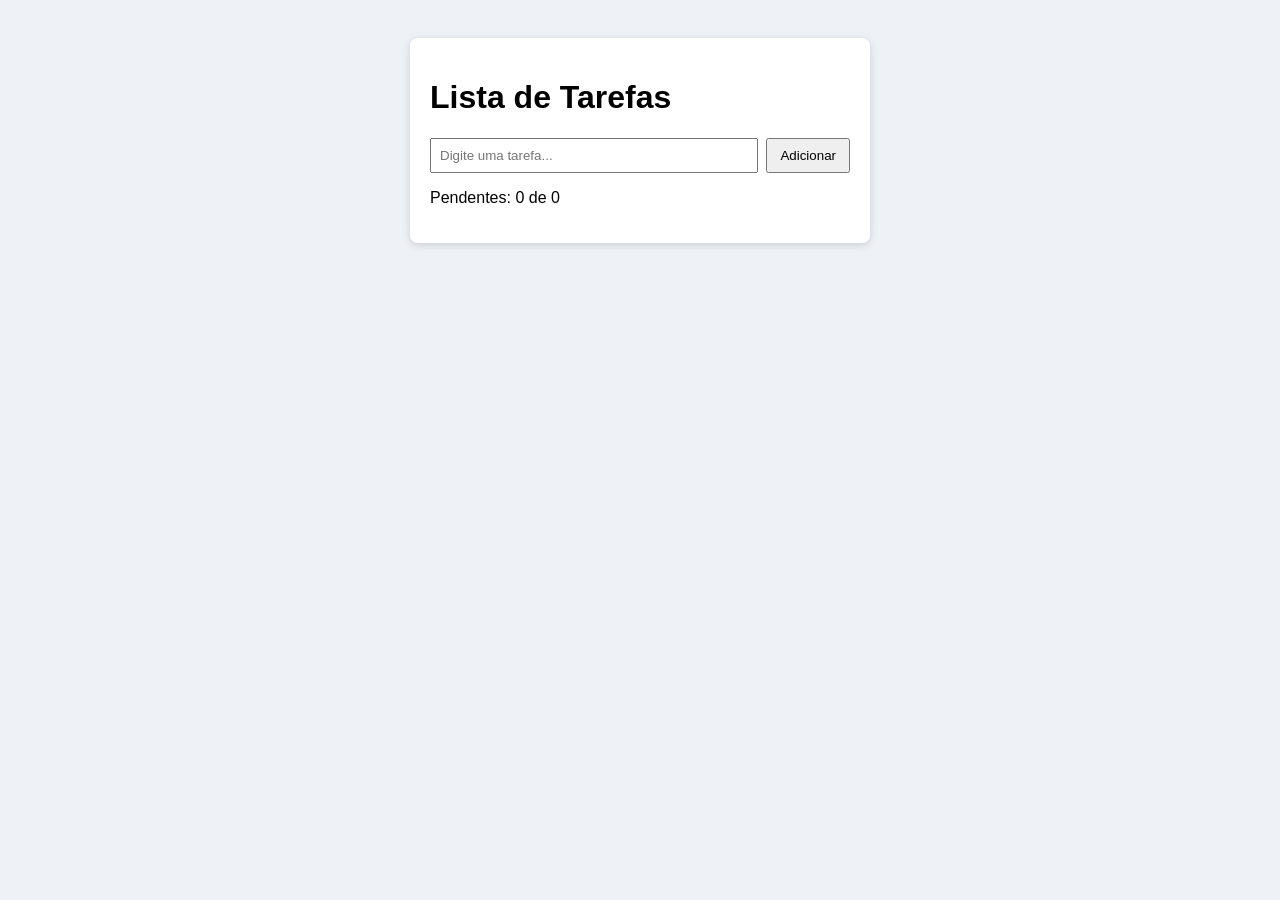
<file: 01-lista-de-tarefas/index.html>
<!DOCTYPE html>
<html lang="pt-BR">
<head>
  <meta charset="UTF-8">
  <meta name="viewport" content="width=device-width, initial-scale=1.0">
  <title>Lista de Tarefas</title>
  <link rel="stylesheet" href="style.css">
</head>
<body>
  <main class="caixa">
    <h1>Lista de Tarefas</h1>
    <div class="form">
      <input type="text" id="novaTarefa" placeholder="Digite uma tarefa...">
      <button id="btnAdicionar">Adicionar</button>
    </div>
    <ul id="lista"></ul>
    <p id="contador"></p>
  </main>
  <script src="script.js"></script>
</body>
</html>
</file>
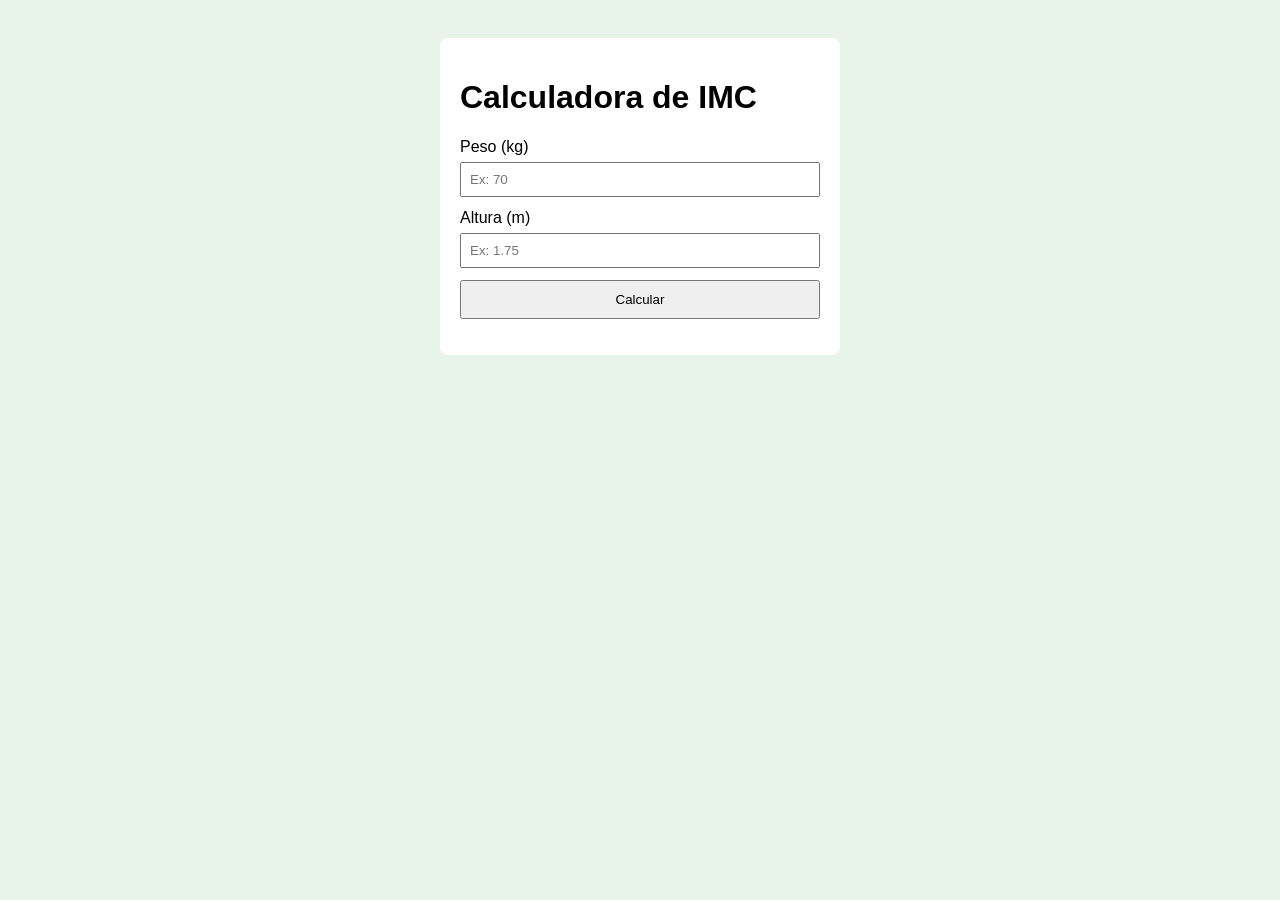
<file: 02-calculadora-imc/index.html>
<!DOCTYPE html>
<html lang="pt-BR">
<head>
  <meta charset="UTF-8">
  <meta name="viewport" content="width=device-width, initial-scale=1.0">
  <title>Calculadora de IMC</title>
  <link rel="stylesheet" href="style.css">
</head>
<body>
  <main class="caixa">
    <h1>Calculadora de IMC</h1>
    <label>Peso (kg)</label>
    <input type="number" id="peso" step="0.1" placeholder="Ex: 70">
    <label>Altura (m)</label>
    <input type="number" id="altura" step="0.01" placeholder="Ex: 1.75">
    <button id="calcular">Calcular</button>
    <p id="resultado"></p>
  </main>
  <script src="script.js"></script>
</body>
</html>
</file>
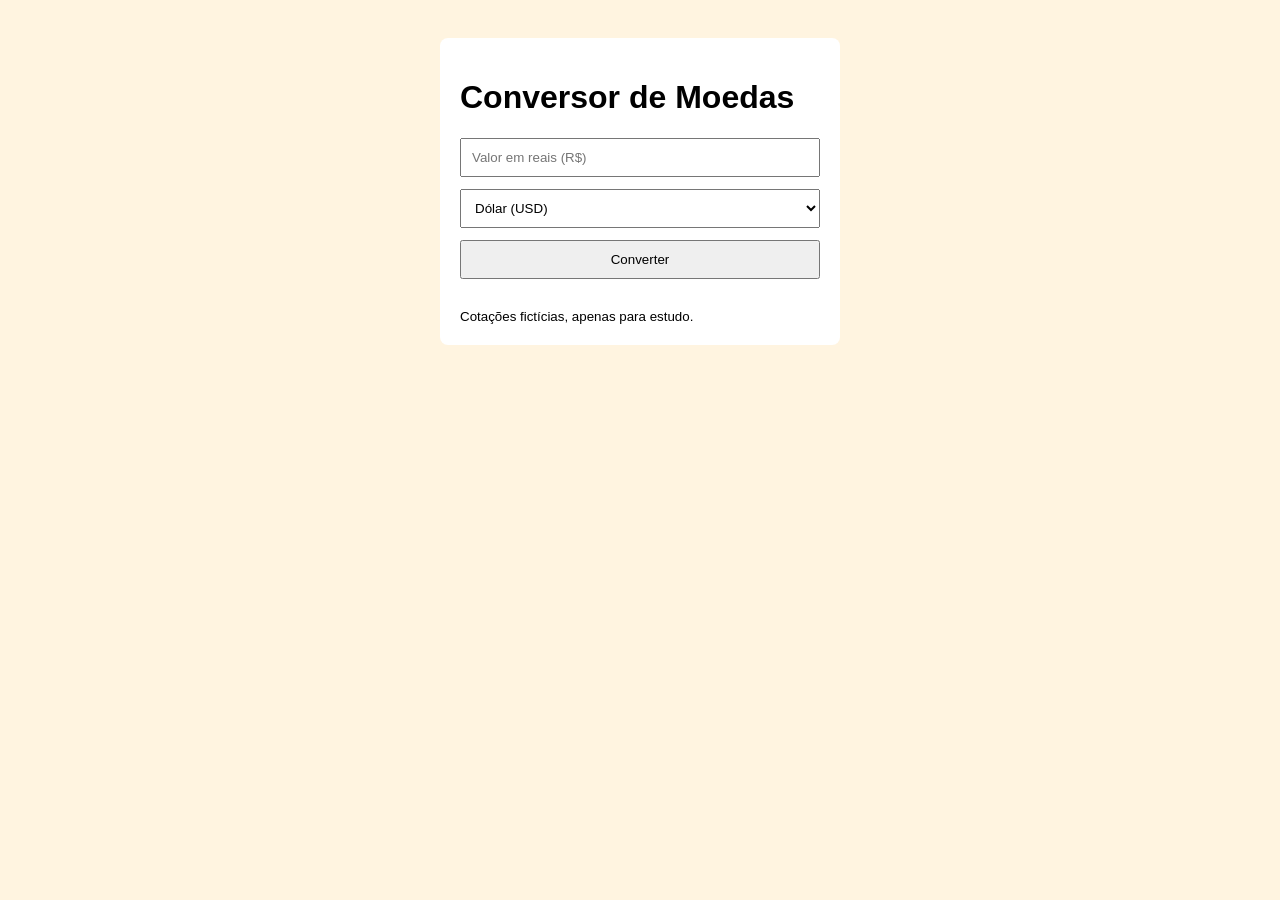
<file: 03-conversor-de-moedas/index.html>
<!DOCTYPE html>
<html lang="pt-BR">
<head>
  <meta charset="UTF-8">
  <meta name="viewport" content="width=device-width, initial-scale=1.0">
  <title>Conversor de Moedas</title>
  <link rel="stylesheet" href="style.css">
</head>
<body>
  <main class="caixa">
    <h1>Conversor de Moedas</h1>
    <input type="number" id="valor" placeholder="Valor em reais (R$)">
    <select id="moeda">
      <option value="USD">Dólar (USD)</option>
      <option value="EUR">Euro (EUR)</option>
      <option value="GBP">Libra (GBP)</option>
    </select>
    <button id="converter">Converter</button>
    <p id="resultado"></p>
    <small>Cotações fictícias, apenas para estudo.</small>
  </main>
  <script src="script.js"></script>
</body>
</html>
</file>
<file: 01-lista-de-tarefas/style.css>
body { font-family: Arial, sans-serif; background: #eef1f5; display: flex; justify-content: center; padding: 30px; }
.caixa { background: #fff; padding: 20px; border-radius: 8px; width: 100%; max-width: 420px; box-shadow: 0 2px 8px rgba(0,0,0,.15); }
.form { display: flex; gap: 8px; }
input { flex: 1; padding: 8px; }
button { padding: 8px 12px; cursor: pointer; }
ul { list-style: none; padding: 0; }
li { display: flex; justify-content: space-between; padding: 8px 0; border-bottom: 1px solid #ddd; cursor: pointer; }
li.feita span { text-decoration: line-through; color: #888; }
</file>
<file: 02-calculadora-imc/style.css>
body { font-family: Arial, sans-serif; background: #e8f4ea; display: flex; justify-content: center; padding: 30px; }
.caixa { background: #fff; padding: 20px; border-radius: 8px; width: 100%; max-width: 360px; }
input { width: 100%; padding: 8px; margin: 6px 0 12px; box-sizing: border-box; }
button { width: 100%; padding: 10px; cursor: pointer; }
#resultado { font-weight: bold; margin-top: 15px; }
</file>
<file: 03-conversor-de-moedas/style.css>
body { font-family: Arial, sans-serif; background: #fff4e0; display: flex; justify-content: center; padding: 30px; }
.caixa { background: #fff; padding: 20px; border-radius: 8px; width: 100%; max-width: 360px; }
input, select, button { width: 100%; padding: 10px; margin-bottom: 12px; box-sizing: border-box; }
#resultado { font-weight: bold; }
</file>
